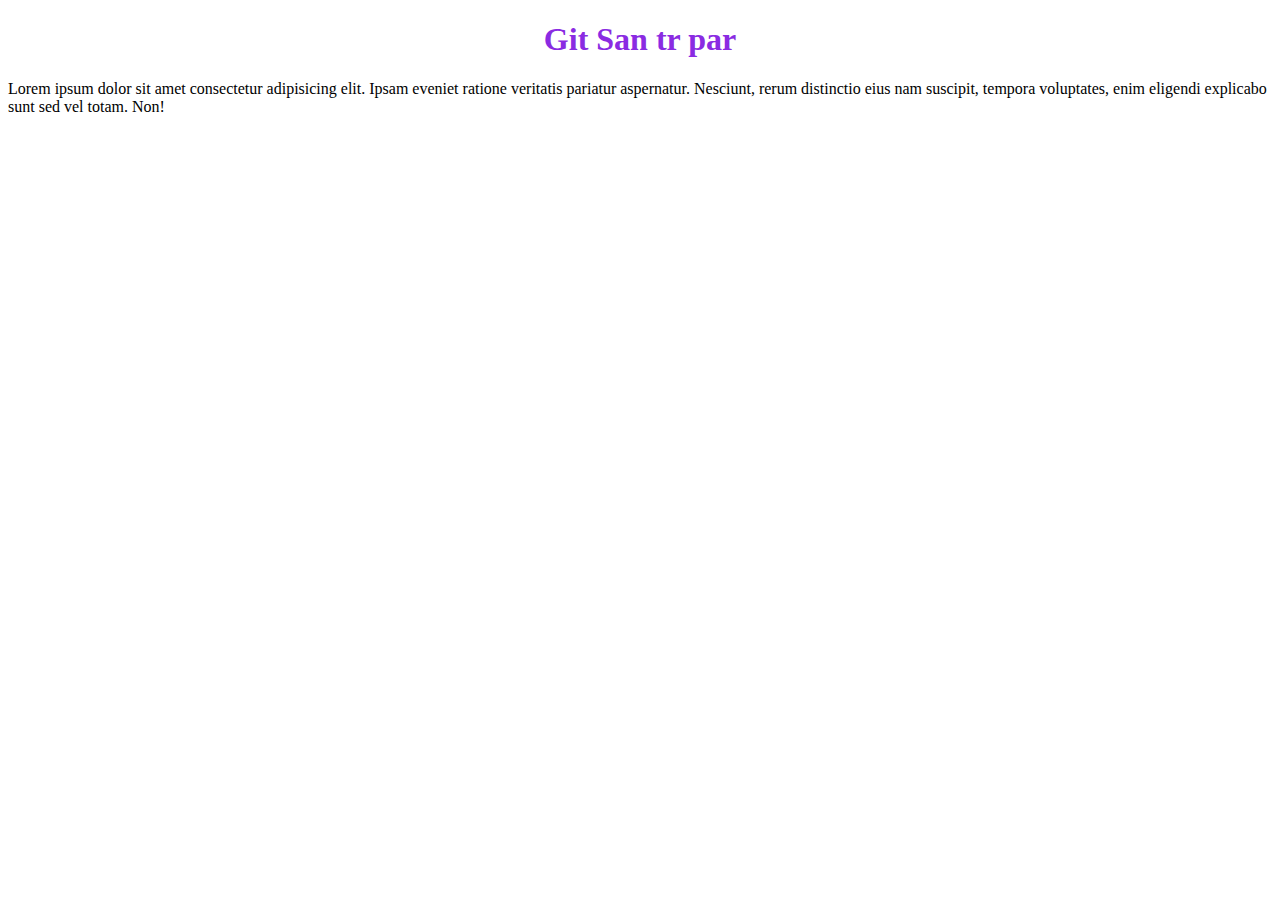
<file: index.html>
<!DOCTYPE html>
<html lang="en">
<head>
    <meta charset="UTF-8">
    <meta name="viewport" content="width=device-width, initial-scale=1.0">
    <title>Document</title>
    <link rel="stylesheet" href="css/style.css">
</head>
<body>
    <h1>Git San tr par</h1>
    <P>Lorem ipsum dolor sit amet consectetur adipisicing elit. Ipsam eveniet ratione veritatis pariatur aspernatur. Nesciunt, rerum distinctio eius nam suscipit, tempora voluptates, enim eligendi explicabo sunt sed vel totam. Non!</P>
    <script src="js/app.js"></script>
</body>
</html>
</file>
<file: css/style.css>
h1{
    color: blueviolet;
    text-align: center;
}
</file>
